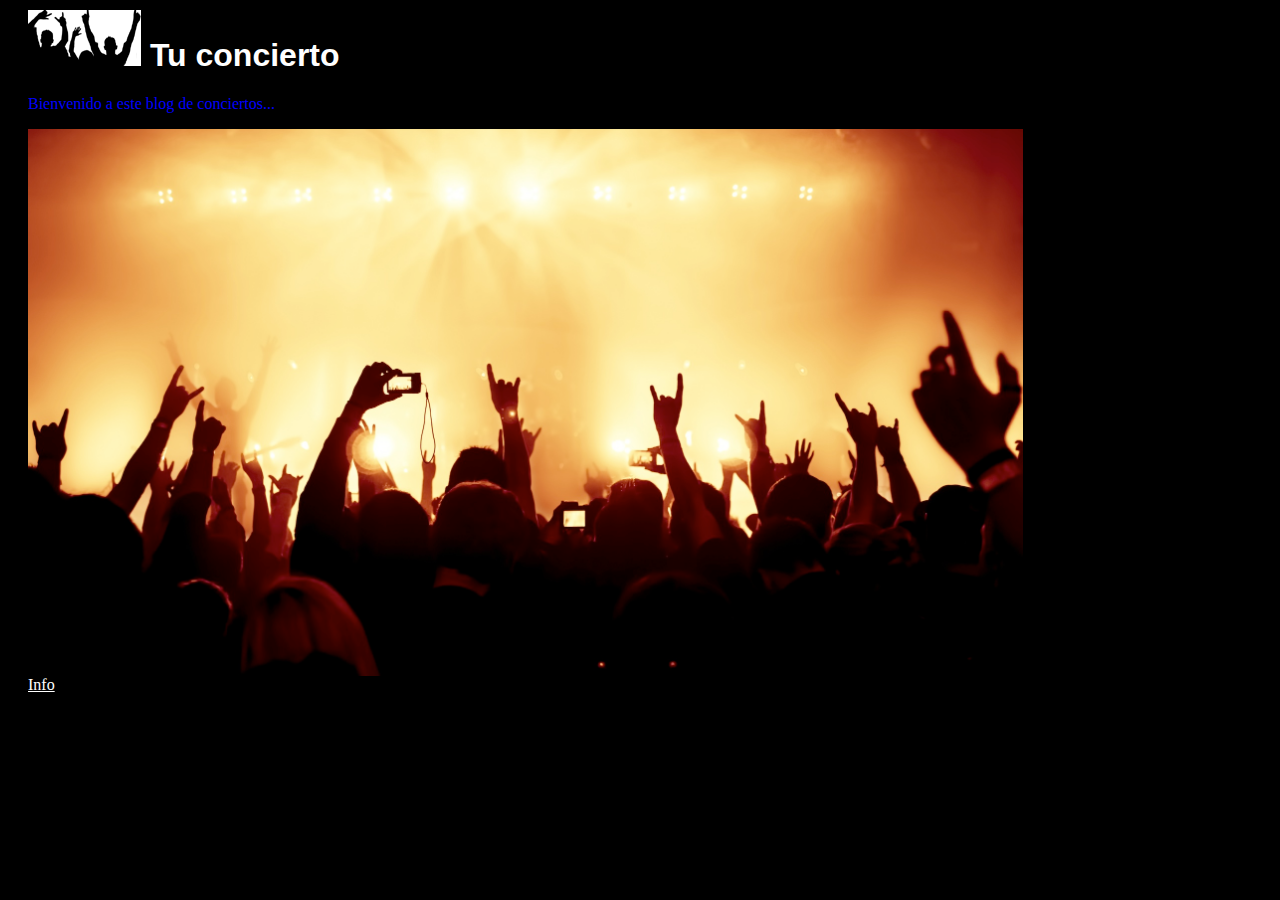
<file: DesarolloDeSitiosWebConHTMLYJava_Avril_2.1-Evaluación 1/index.html>
<html>
	<head>
		<title>HTML Base</title>
		<link rel="stylesheet" href="css/estilos.css">
	</head>
	<body>
		<div>
			<h1><img src="images/concert_logo.png" alt="Logo" style="background-color: white"> Tu concierto</h1>
			<p style="color: blue;">
				Bienvenido a este blog de conciertos...
			</p>
			<img src="images/concert.jpg" alt="Concierto" style="width: 80%">

			<br>
			<a href="mailto:info@tuconcierto.com">Info</a>
		</div>
	</body>
</html>
</file>
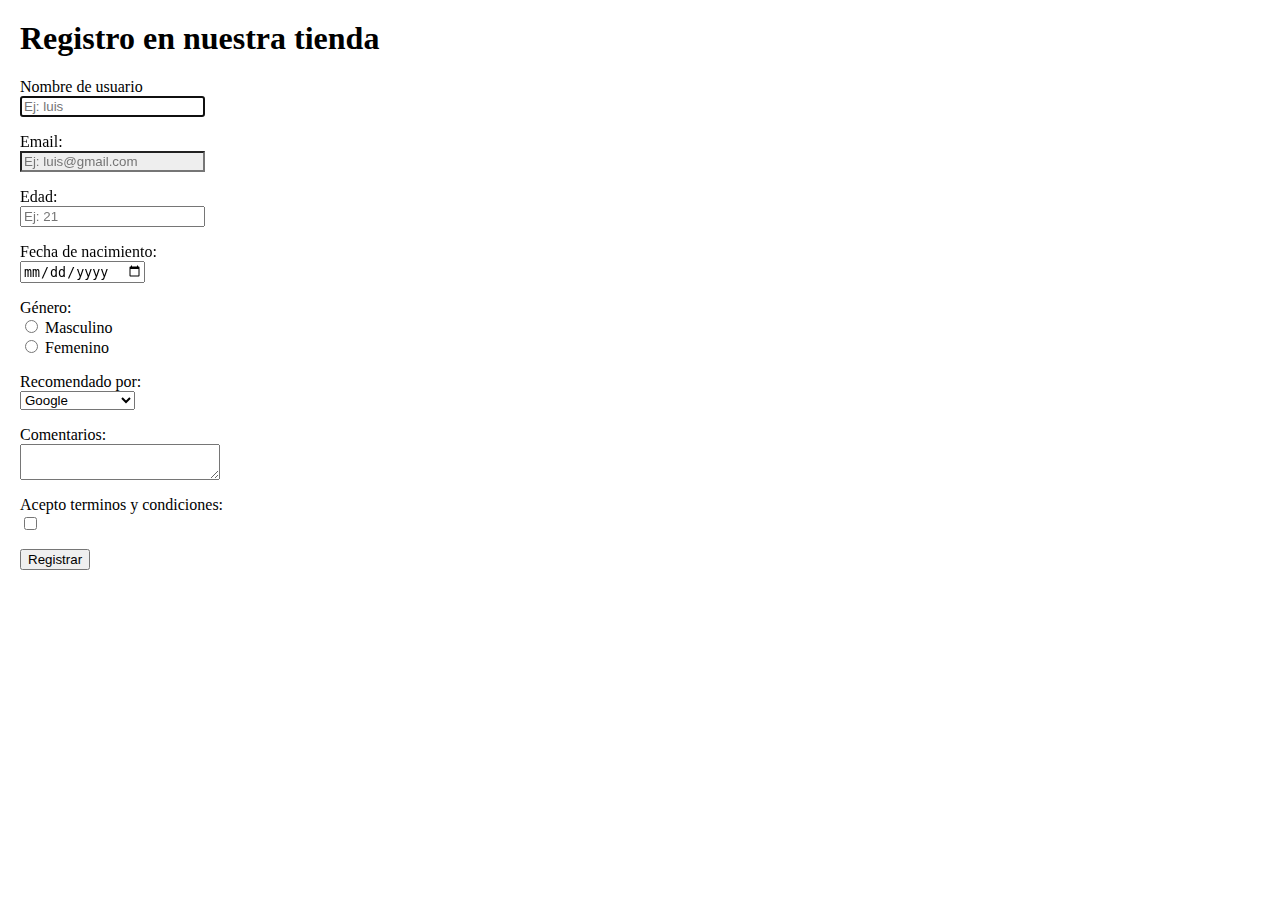
<file: DesarrolloDeSitiosWebConHTMLYJava_Avril_2.2-Evaluacion 2/index.html>
<html>
<head>
	<title>HTML Base</title>
	<link rel="stylesheet" type="text/css" href="css/estilos.css">
</head>
<body>
<h1>Registro en nuestra tienda</h1>
<form action="">
	<p>
		<label for="username">Nombre de usuario</label>
		<br>
		<input type="text" name="username" placeholder="Ej: luis" autofocus required>
	</p>
	<p>
		<label for="email">Email: </label>
		<br>
		<input type="email" name="email" placeholder="Ej: luis@gmail.com" required>
	</p>
	<p>
		<label for="age">Edad: </label>
		<br>
		<input type="number" name="age" placeholder="Ej: 21" required>
	</p>
	<p>
		<label for="dob">Fecha de nacimiento: </label>
		<br>
		<input type="date" name="dob" placeholder="Ej: 21" >
	</p>
	<p>
		<label for="genre">G&eacute;nero: </label>
		<br>
		<input type="radio" name="genre"> Masculino
		<br>
		<input type="radio" name="genre"> Femenino
	</p>
	<p>
		<label for="recommend">Recomendado por: </label>
		<br>
		<select name="recommend">
			<option value="1">Google</option>
			<option value="1">Amigo</option>
			<option value="1">Redes Sociales</option>
		</select>
	</p>
	<p>
		<label for="comment">Comentarios: </label>
		<br>
		<textarea name="comment" id="commentarea" ></textarea>
	</p>

	<p>
		<label for="accept">Acepto terminos y condiciones: </label>
		<br>
		<input type="checkbox" name="accept">
	</p>

	<p>
		<input type="submit" value="Registrar">
	</p>
</form>

</body>
</html>
</file>
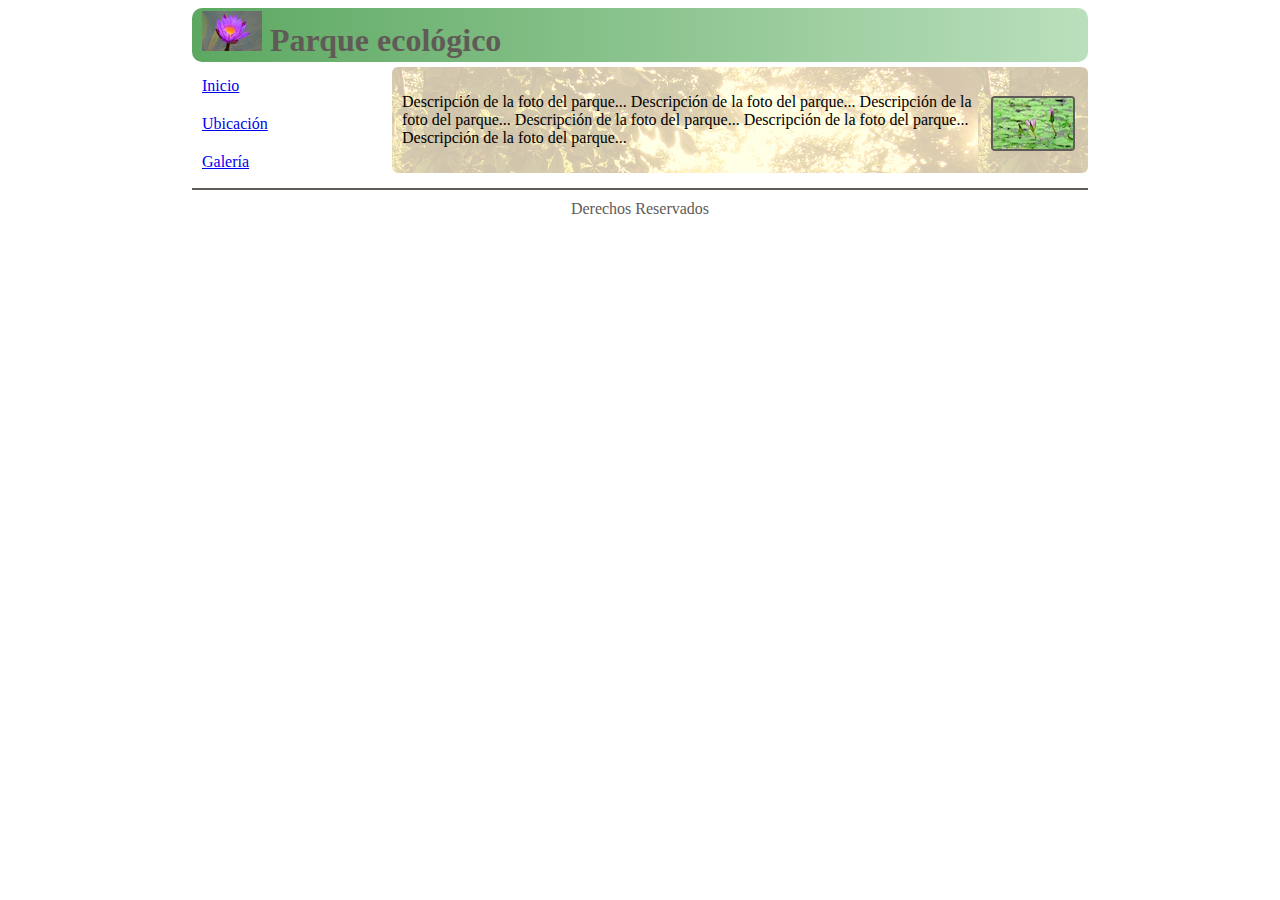
<file: DesarrolloDeSitiosWebConHTMLYJava_Avril_2.3-Evaluacion 3/Parque ecologico/index.html>
<html>
<head>
	<title>Parque</title>
	<link rel="stylesheet" href="css/estilos.css">
</head>
<body>
<header>
	<h1>
		<img src="imagenes/imagen1.jpg" alt=""> Parque ecol&oacute;gico
	</h1>
</header>
<navbar id="menu-principal">
	<ul>
		<li><a href="#">Inicio</a></li>
		<li><a href="#">Ubicaci&oacute;n</a></li>
		<li><a href="#">Galer&iacute;a</a></li>
	</ul>
</navbar>
<section id="contenido">

	<p>
		<img src="imagenes/imagen2.jpg" alt="">
		Descripci&oacute;n de la foto del parque...
		Descripci&oacute;n de la foto del parque...
		Descripci&oacute;n de la foto del parque...
		Descripci&oacute;n de la foto del parque...
		Descripci&oacute;n de la foto del parque...
		Descripci&oacute;n de la foto del parque...
	</p>

</section>

<footer>
	Derechos Reservados
</footer>
</body>
</html>
</file>
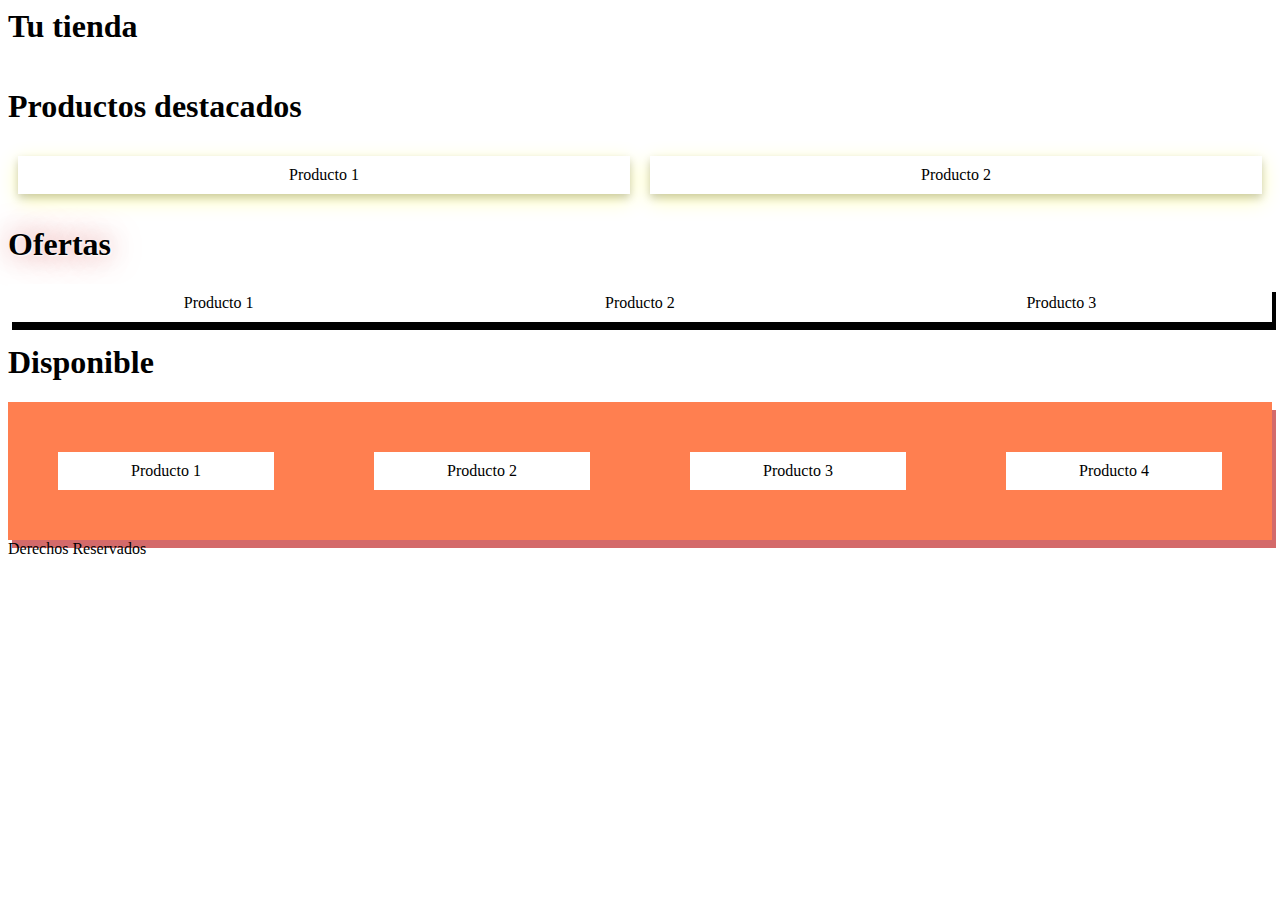
<file: DesarrolloDeSitiosWebConHTMLYJava_Avril_2.3-Evaluacion 3/Tienda sombras a cajas y textos/index.html>
<html>
<head>
	<title>Tienda</title>
	<link rel="stylesheet" href="css/estilos.css">
</head>
<body>
<header>
	<h1>
		Tu tienda
	</h1>
</header>
<section id="contenido">
	<section id="destacados">
		<h1>Productos destacados</h1>
		<div class="contenedor">
			<div>
				Producto 1
			</div>
			<div>
				Producto 2
			</div>
		</div>
	</section>
	<section id="ofertas">
		<h1>Ofertas</h1>
		<div class="contenedor">
			<div>
				Producto 1
			</div>
			<div>
				Producto 2
			</div>
			<div>
				Producto 3
			</div>
		</div>
	</section>
	<section id="disponible">
		<h1>Disponible</h1>
		<div class="contenedor">
			<div>
				Producto 1
			</div>
			<div>
				Producto 2
			</div>
			<div>
				Producto 3
			</div>
			<div>
				Producto 4
			</div>

		</div>
	</section>
</section>
<footer>
	Derechos Reservados
</footer>
</body>
</html>
</file>
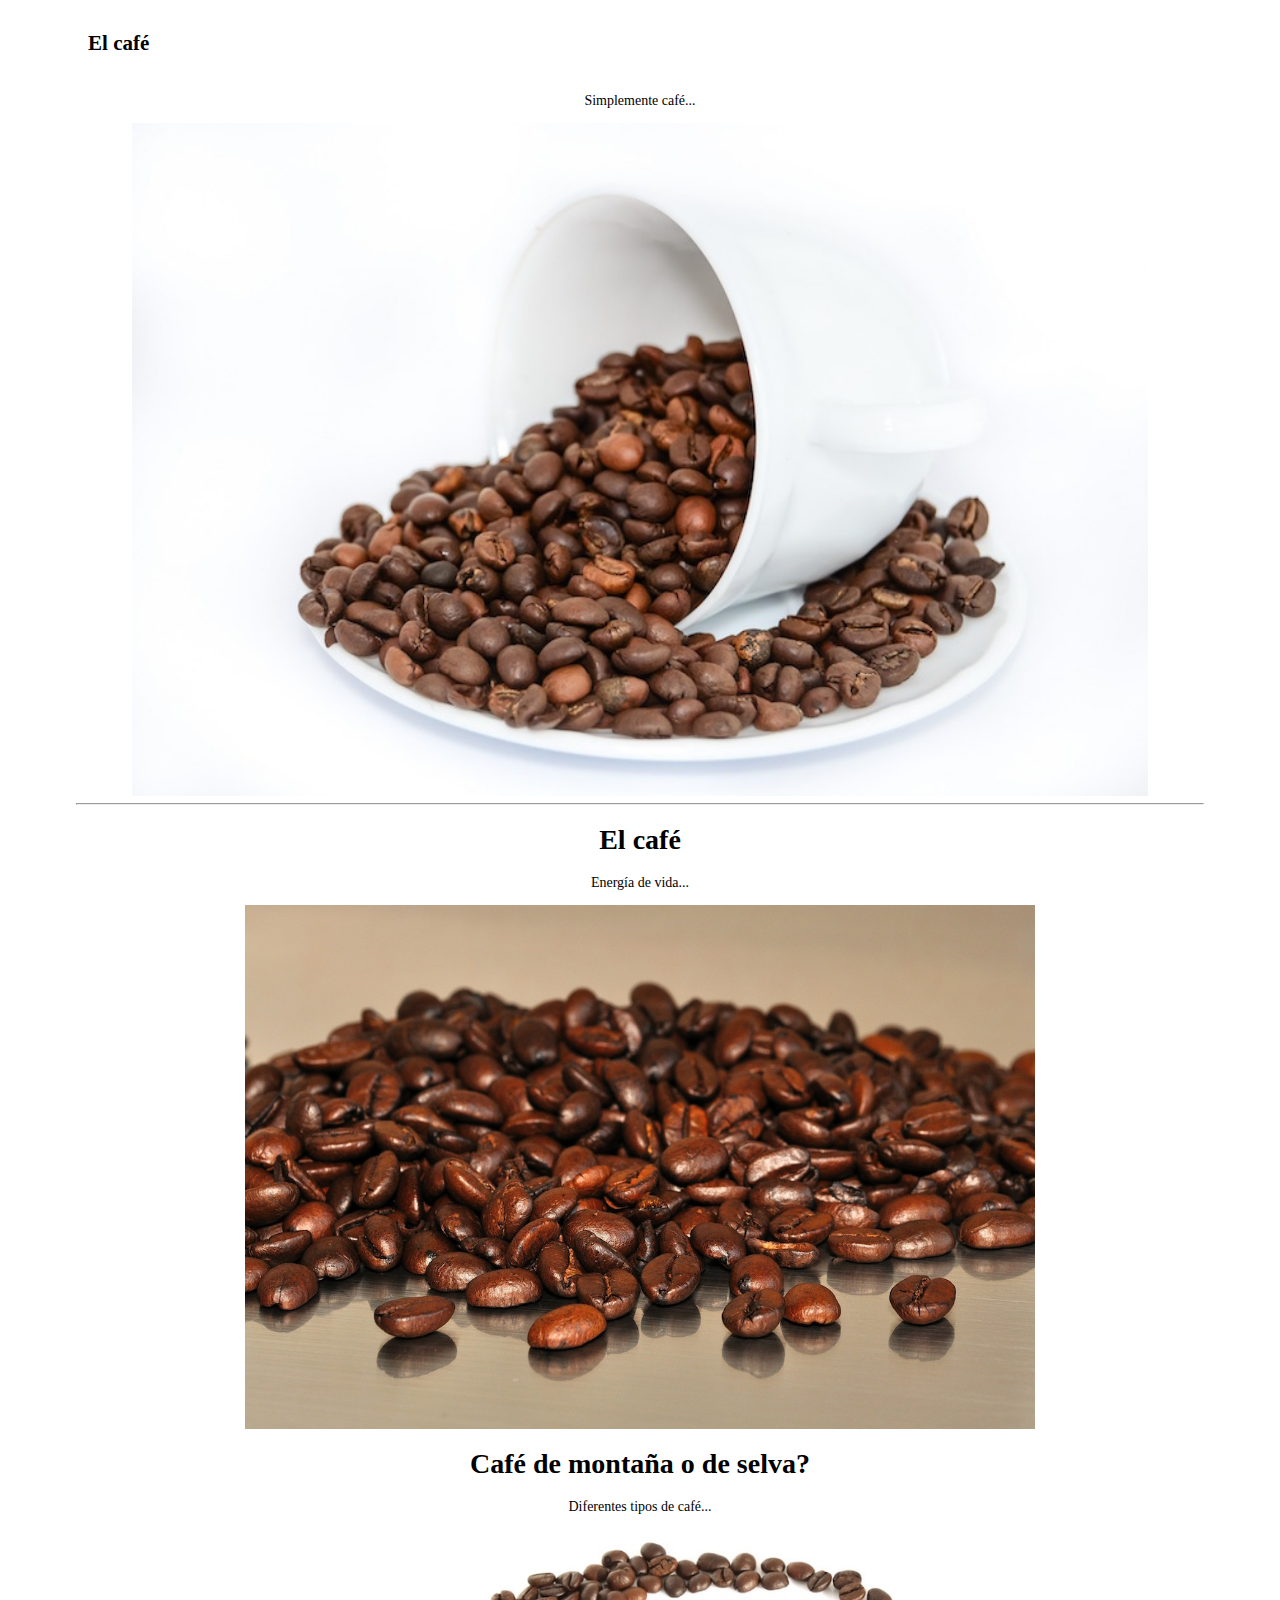
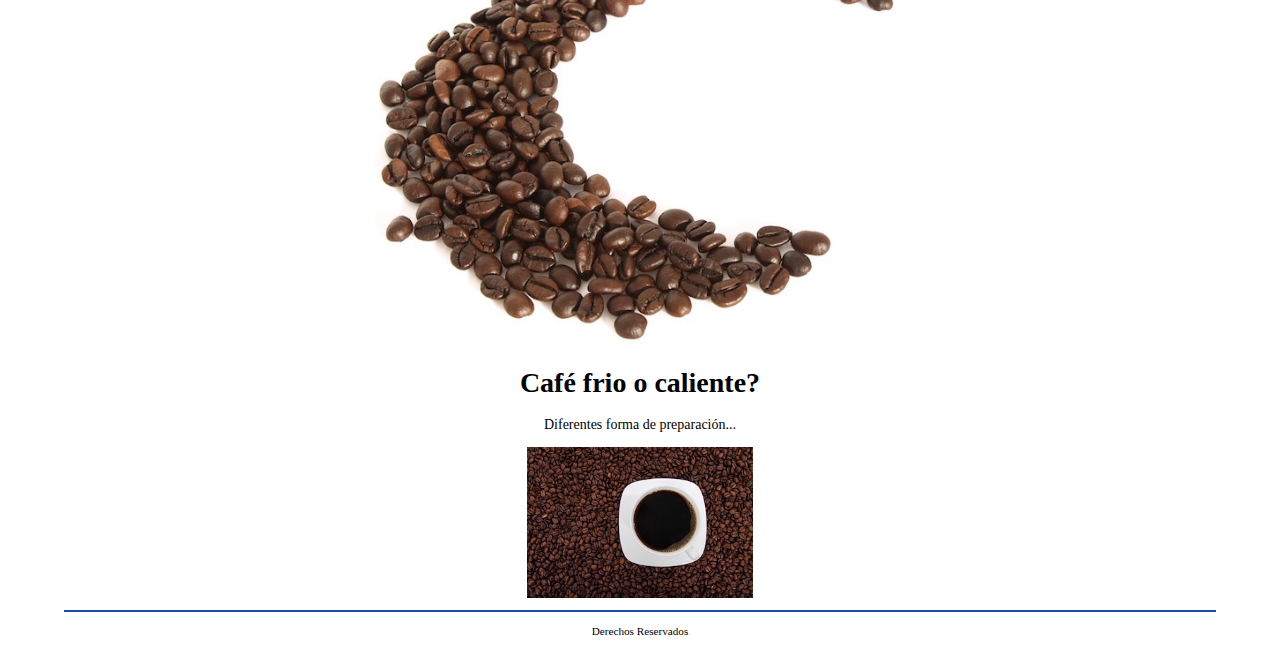
<file: DesarrolloDeSitiosWebConHTMLYJava_Avril_2.4-Evaluación 4/Cafe/index.html>
<html>
<head>
	<title>El café</title>
	<link rel="stylesheet" href="css/estilos.css">
	<meta charset="utf-8">
	<meta name="viewport" content="width=device-width, initial-scale=1.0">
</head>
<body>
<header>
	<h1>
		El café
	</h1>
</header>
<section id="contenido">
	<p>Simplemente café...</p>
	<img src="imagenes/cafe.jpg" class="adaptativa-porcentaje">
	<hr>
	<article>
		<h1>El café</h1>
		<p>Energía de vida...</p>
		<img src="imagenes/cafe_grande.jpg" class="adaptativa-porcentaje-1">
	</article>

	<article>
		<h1>Café de montaña o de selva?</h1>
		<p>Diferentes tipos de café...</p>
		<img src="imagenes/cafe_mediana.jpg" class="adaptativa-porcentaje-2">
	</article>

	<article>
		<h1>Café frio o caliente?</h1>
		<p>Diferentes forma de preparación...</p>
		<img src="imagenes/cafe_pequena.jpg" class="adaptativa-porcentaje-3">
	</article>






</section>

<footer>
	Derechos Reservados
</footer>
</body>
</html>
</file>
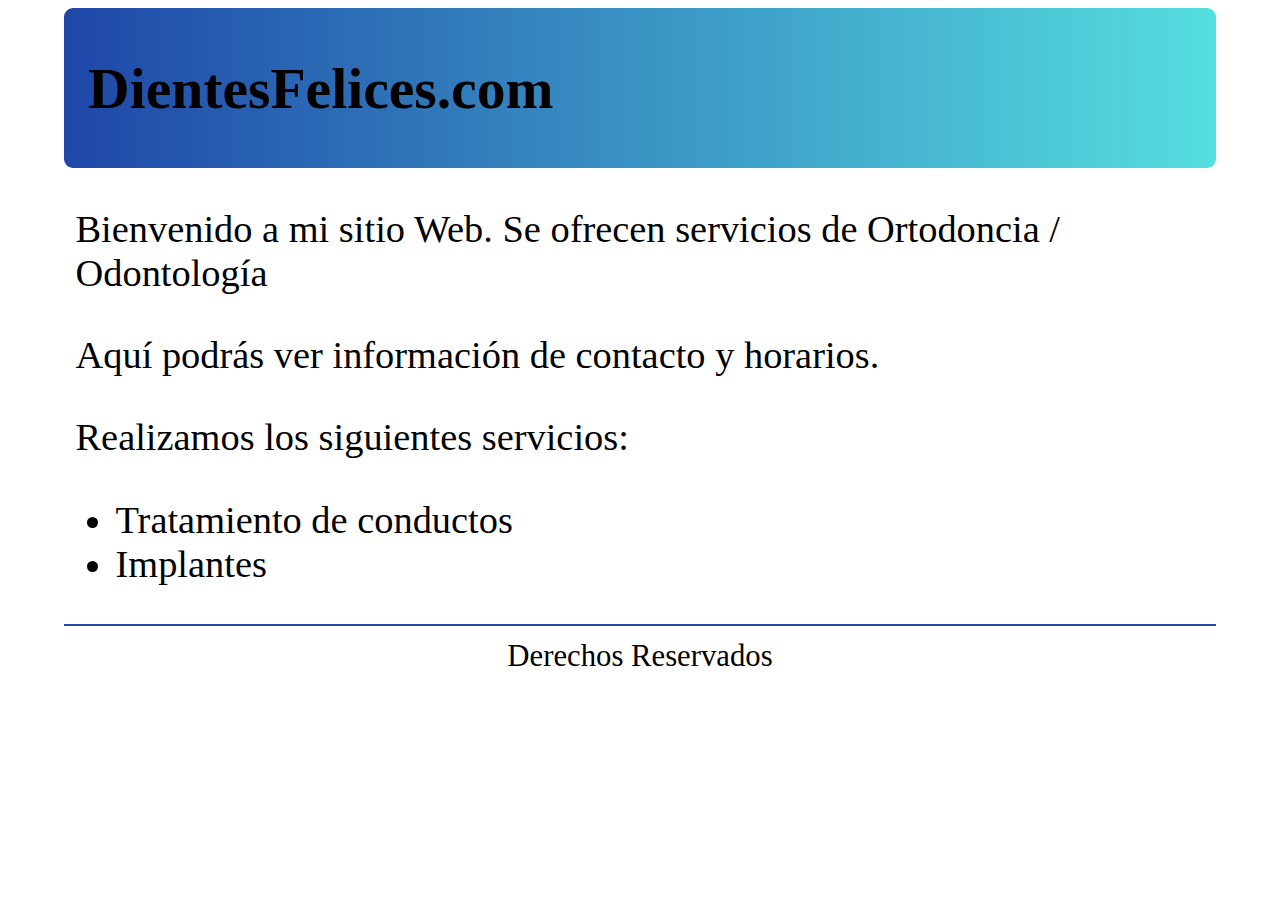
<file: DesarrolloDeSitiosWebConHTMLYJava_Avril_2.4-Evaluación 4/Dientes Felices/index.html>
<html>
<head>
	<meta name="viewport" content="width=device-width, initial-scale=1.0">
	<title>DientesFelices</title>
	<link rel="stylesheet" href="css/estilos.css">
	<meta charset="utf-8">
</head>
<body>
<header>
	<h1>
		DientesFelices.com
	</h1>
</header>
<section id="contenido">
	<p>Bienvenido a mi sitio Web. Se ofrecen servicios de Ortodoncia / Odontología</p>
	<p>Aquí podrás ver información de contacto y horarios.</p>
	<p>
		Realizamos los siguientes servicios:
		<ul>
	<li>Tratamiento de conductos</li>
	<li>Implantes</li>
</ul>
	</p>
</section>

<footer>
	Derechos Reservados
</footer>
</body>
</html>
</file>
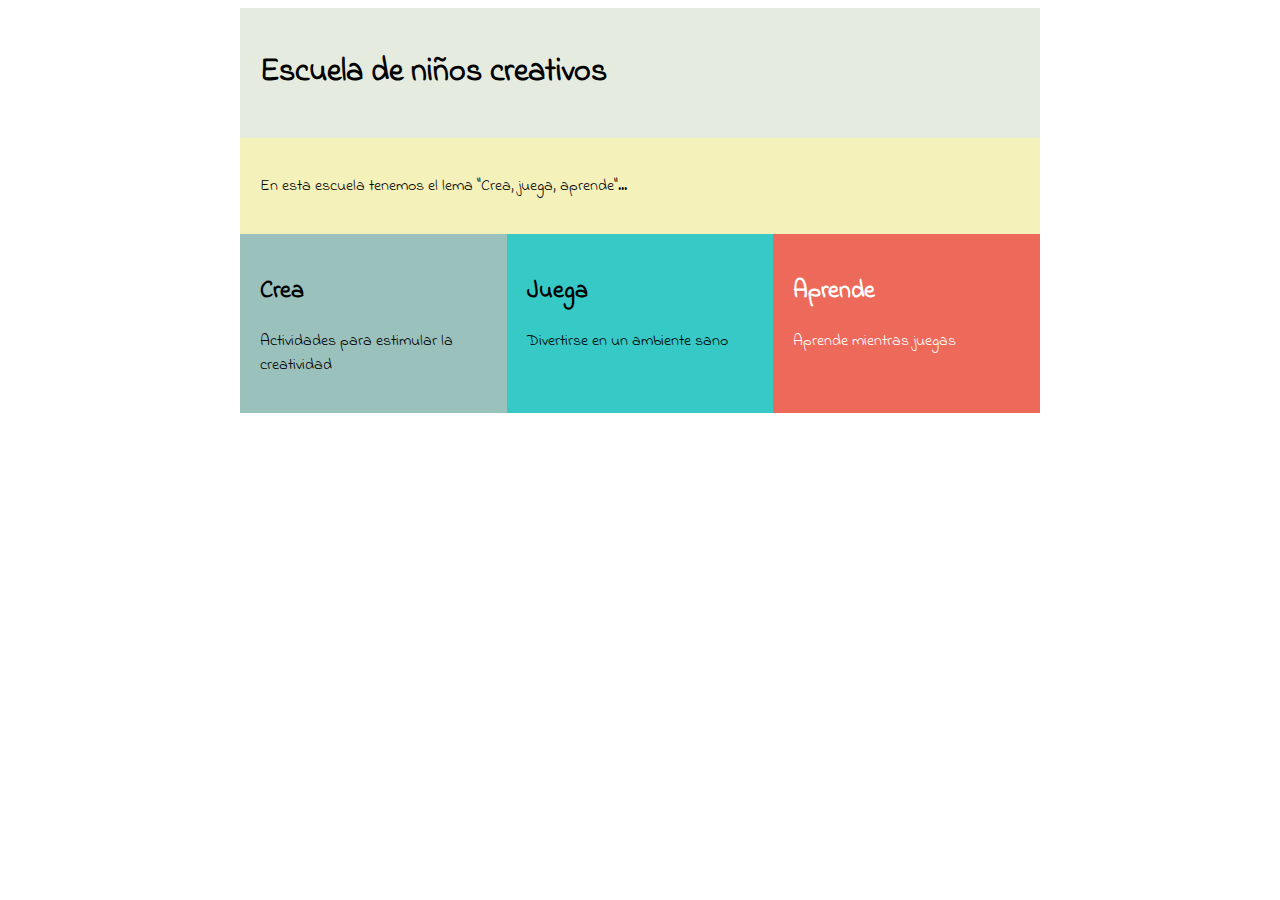
<file: DesarrolloDeSitiosWebConHTMLYJava_Avril_2.4-Evaluación 4/Escuela/index.html>
<!DOCTYPE html>
<html lang="en">
<head>
	<title>Escuela de Niños creativos</title>
	<link href='https://fonts.googleapis.com/css?family=Indie+Flower' rel='stylesheet' type='text/css'>
	<link rel="stylesheet" type= 'text/css' href="css/estilos.css">
	<meta charset="utf-8">

</head>
<body>
<div class="container" role="main">
	<div class="c1">
		<h1>Escuela de niños creativos</h1>
	</div>
	<div class="c2">
		<p>En esta escuela tenemos el lema "Crea, juega, aprende"...</p>
	</div>
	<div class="c3">
		<h2>Crea</h2>
		<p>Actividades para estimular la creatividad</p>
	</div>
	<div class="c4">
		<h2>Juega</h2>
		<p>Divertirse en un ambiente sano</p>
	</div>
	<div class="c5">
		<h2>Aprende</h2>
		<p>Aprende mientras juegas</p>
	</div>
</div>

</body>
</html>
</file>
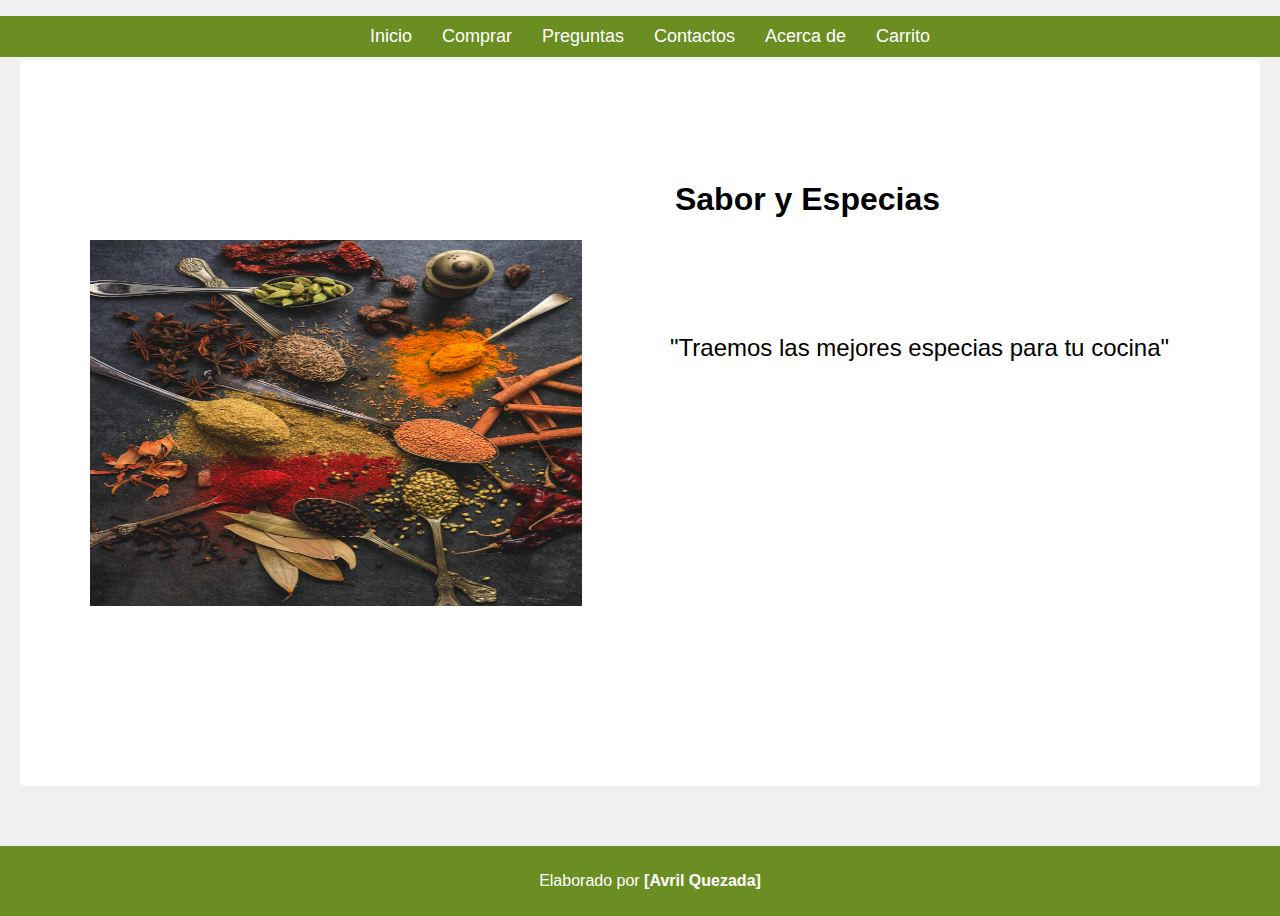
<file: MenuFinal_AvrilQuezada/webcompras.html>
<!DOCTYPE html>
<html lang="es">
<head>
    <meta charset="UTF-8">
    <meta name="viewport" content="width=device-width, initial-scale=1.0">
    <title>Sabor y Especias</title>
    <link rel="stylesheet" href="css/style.css">
</head>
<body>
    <!-- Navbar -->
    <nav id="nav">
        <ul>
            <li><a href="#inicio" onclick="showSection('inicio')">Inicio</a></li>
            <li><a href="#comprar" onclick="showSection('comprar')">Comprar</a></li>
            <li><a href="#preguntas" onclick="showSection('preguntas')">Preguntas</a></li>
            <li><a href="#contactos" onclick="showSection('contactos')">Contactos</a></li>
            <li><a href="#acerca" onclick="showSection('acerca')">Acerca de</a></li>
            <li><a href="#carrito" onclick="showSection('carrito')">Carrito</a></li>
        </ul>
    </nav>

    <!-- Inicio-->
    <section id="inicio" class="active">
        <h1>Sabor y Especias</h1>
        <div class="content">
            <img src="imagenes/especias.jpg" alt="Foto de los productos que vendemos" />
            <p class="adjusted">"Traemos las mejores especias para tu cocina"</p>
        </div>
    </section>

    <!-- Comprar  -->
    <section id="comprar" class="hidden">
        <h2>Comprar</h2>
        <div class="product-grid">
            <div class="product-card">
                <img src="imagenes/Canela.jpg" alt="Canela" />
                <p> 1 libra </p>
                <p>Precio: C$40</p>
                <h3>Canela</h3>
                <button onclick="addToCart('Canela', 40)">Agregar al carrito</button>
            </div>
            <div class="product-card">
                <img src="imagenes/Za'atar.jpg" alt="Za'atar" />
                <p> 1 libra </p>
                <p>Precio: C$50</p>
                <h3>Zaatar</h3>
                <button onclick="addToCart('Zaatar', 50)">Agregar al carrito</button>
    
            </div>
            <div class="product-card">
                <img src="imagenes/Cardamomo.jpg" alt="Cardamomo" />
                <p> 1 libra </p>
                <p>Precio: C$50</p>
                <h3>Cardamomo</h3>
                <button onclick="addToCart('Cardamomo', 50)">Agregar al carrito</button>
    
            </div>
            <div class="product-card">
                <img src="imagenes/Curcuma.jpg" alt="Curcuma" />
                <p> 1 libra </p>
                <p>Precio: C$60</p>
                <h3>Curcuma</h3>
                <button onclick="addToCart('Curcuma', 60)">Agregar al carrito</button>
            </div>
        </div>
    </section>

    <!-- Carrito  -->
    <section id="carrito" class="hidden">
        <h2>Carrito de Compras</h2>
        <div id="cartItems"></div>
        <p><strong>Total:</strong> C$<span id="totalPrice">0</span></p>
    </section>

    <!-- Preguntas -->
    <section id="preguntas" class="hidden">
        <h2>Preguntas Frecuentes</h2>
        <ul>
            <li>¿Cómo se envía? <strong>Mediante Cargo Trans</strong></li>
            <li>¿Cuánto tarda? <strong>De 2 a 3 días</strong></li>
            <li>¿Que pasa si aun no llega mi paquete?<strong>Si aun no llega llamarnos o escribirnos al 75893265</strong></li>
        </ul>
    </section>

    <!-- Contactos  -->
    <section id="contactos" class="hidden">
        <h2>Contactos</h2>
        <p>Teléfono: 22892287</p>
        <p>Celular: 75893265</p>
        <p>Email: dudasespecias@gmail.com</p>
    </section>

    <!-- Acerca de -->
    <section id="acerca" class="hidden">
        <h2>Acerca de</h2>
        <div class="acercacont">
            <img src="imagenes/acerca.jpg" alt="Foto acerca de empresa">
            <p> Sabor y Especias nacio con el fin de proveer a nuestros clientes con las diversas especies para que puedan preparar diversos platillos. </p>
        </div>
    </section>

    <!-- Pie -->
    <footer>
        <p>Elaborado por <strong>[Avril Quezada]</strong></p>
    </footer>

    <script type="text/javascript" src="js/script.js"></script>
</body>
</html>
</file>
<file: DesarolloDeSitiosWebConHTMLYJava_Avril_2.1-Evaluación 1/css/estilos.css>
body p{
	color: green;
}
body{
	background-color: #000000;
	color: white !important;
	font-family: Verdana;
}

h1 {
	font-family: Arial;
}

a {
	color: inherit;
}

div{
	margin-top: 10px;
	margin-left: 20px;
}
body{
	color:red
}
</file>
<file: DesarrolloDeSitiosWebConHTMLYJava_Avril_2.2-Evaluacion 2/css/estilos.css>
#commentarea{
 width: 200px;
}
body{
    margin: 20px;
    font-family: Verdana;
}
input[name="email"]{
    background:#eeeeee
  
}
p, label{
    font-family: Tahoma;
}
</file>
<file: DesarrolloDeSitiosWebConHTMLYJava_Avril_2.3-Evaluacion 3/Parque ecologico/css/estilos.css>
body {
	margin-left: 15%;
	font-family: Verdana;
	width: 70%;
	color: #605B56;
}


header h1{
	padding: 3px 10px;
	margin-bottom: 5px;
	background: -webkit-linear-gradient(left, #5CA861, #BADFBC);
	background: -o-linear-gradient(right, #5CA861, #BADFBC);
	background: -moz-linear-gradient(right, #5CA861, #BADFBC);
	background: linear-gradient(to right, #5CA861, #BADFBC);
	border-radius: 10px;
}

#menu-principal ul {
	float: left;
	width: 200px;
	padding: 0;
	margin: 0;
}

#menu-principal ul li {
	padding: 10px;
	list-style-type: none;
}

#contenido {
	margin-left: 200px;
	padding: 10px;
	color: black;
	background-image:url("../imagenes/imagen3.jpg");
	border-radius: 6px;
}

footer {
	clear: both;
	border-top: solid 2px #605B56;
	padding-top: 10px;
	margin-top: 15px;
	text-align: center;
}

#contenido p img {
	float: right;
	border: solid 2px #605b56;
	margin: 3px;
	border-radius: 4px;
}
</file>
<file: DesarrolloDeSitiosWebConHTMLYJava_Avril_2.3-Evaluacion 3/Tienda sombras a cajas y textos/css/estilos.css>
.contenedor{
    display: flex;
    flex-direction: row;
}
#contenido{
    display: flex;
    flex-direction: column;
}
#destacados .contenedor > div{
    text-align: center;
    padding: 10px;
    margin: 10px;
    background-color: white;
    width: 50%;
    box-shadow: 0 4px 8px 0 rgba(0, 0, 0, 0.2), 0 6px 20px 0 rgb(255,255,0, 0.3);
}
#ofertas .contenedor > div{
    text-align: center;
    padding: 10px;
    margin: 10 px;
    background-color: white;
    width: 33.3%;
    box-shadow: 4px 8px;
}
#disponible .contenedor > div{
    text-align: center;
    padding: 10px;
    border: solid 50px coral;
    width: 25%;
    box-shadow: 4px 8px #d46a6a;

}
#destacados h1{
text-shadow: 0 0 3px white;
}
#ofertas h1{
    text-shadow: 1px 1px 2px white,0 0 30px #d46a6a;
}
</file>
<file: DesarrolloDeSitiosWebConHTMLYJava_Avril_2.4-Evaluación 4/Cafe/css/estilos.css>
body {
	font-family: Verdana;
	width: 90%;
	margin-left: 5%;

}

header {
	padding: 1vh 1vw;
	margin-bottom: 1vh;
}

#contenido{
	margin: 1%;
	text-align: center;
}

header h1 {
	padding-left: 1%;
	font-size: 1.5em;
}

footer {
	font-size: 0.8em;
	border-top: solid 2px #1f47a8;
	padding-top: 1vw;
	margin-top: 1vw;
	text-align: center;
}

.adaptativa-porcentaje{
	width:90%;
}

.adaptativa-porcentaje-1{
	width: 70%;
}
.adaptativa-porcentaje-2{
	width: 50%;
}
.adaptativa-porcentaje-3{
	width: 20%;
}
@media (min-width:600px) {
	body{font-size:16px;
		color: red;
} 
 }

@media (min-width: 900px) {
body{
	font-size: 14px;
	color: black;
}
}
</file>
<file: DesarrolloDeSitiosWebConHTMLYJava_Avril_2.4-Evaluación 4/Dientes Felices/css/estilos.css>
body {
	font-family: Verdana;
	font-size: 3vw;
	width: 90%;
	margin-left: 5%;
}

header {
	padding: 1vh 1vw;
	margin-bottom: 1vh;
	background: -webkit-linear-gradient(left, #1f47a8, #55dedf); /* For Safari 5.1 to 6.0 */
	background: -o-linear-gradient(right, #1f47a8, #55dedf); /* For Opera 11.1 to 12.0 */
	background: -moz-linear-gradient(right, #1f47a8, #55dedf); /* For Firefox 3.6 to 15 */
	background: linear-gradient(to right, #1f47a8, #55dedf); /* Standard syntax */
	border-radius:1vh;
}

#contenido{
	margin: 1%;
}


header h1 {
	padding-left: 1%;
	font-size: 1.5em;
}

footer {
	font-size: 0.8em;
	border-top: solid 2px #1f47a8;
	padding-top: 1vw;
	margin-top: 1vw;
	text-align: center;
}
</file>
<file: DesarrolloDeSitiosWebConHTMLYJava_Avril_2.4-Evaluación 4/Escuela/css/estilos.css>
body {
	font-family: Indie Flower;
}

.container {
	margin: 0;
	padding: 0;
	width: 100%;
}

.container div {
	box-sizing: border-box;
	min-width: 150px;
	padding: 20px;
}

.c1 {
	color: black;
	background-color: #E6EBE0;
}

.c2 {
	color: black;
	background-color: #F4F1BB;
}

.c3 {
	color: black;
	background-color: #9BC1BC;
}

.c4 {
	color: black;
	background-color: #36C9C6;
}

.c5 {
	color: white;
	background-color: #ED6A5A;
}

.container {
	display:-webkit-flex;
	display: flex;
	-webkit-flex-flow: row wrap;
	flex-flow: row wrap;
}

.c1, .c2, .c3, .c4, .c5 {
	width: 100%;}


@media (min-width:600px) {

	.c2, .c3, .c4, .c5 {
		width: 50%;
	}
}

@media (min-width: 800px) {
	.c1{
		width: 100%;
	}
	.c2{
		width: 100%;
	}
	.c3, .c4, .c5{
		width: 33.33%;
	}
    .container{
		width: 800px;
		margin-left: auto;
		margin-right: auto;
	}

}
</file>
<file: MenuFinal_AvrilQuezada/css/style.css>
body {
    font-family: Arial, sans-serif;
    margin: 0;
    padding: 0;
    background-color: #f0f0f0;
    scroll-behavior: smooth;
}

nav ul {
    list-style-type: none;
    background-color: #6b8e23;
    padding: 10px;
    display: flex;
    justify-content: center;
    position: fixed;
    width: 100%;
    top: 0;
    left: 0;
    z-index: 1000;
}

nav ul li {
    margin: 0 15px;
}

nav ul li a {
    text-decoration: none;
    color: white;
    font-size: 18px;
}

section {
    padding: 100px 20px;
    margin: 60px 20px; /* da espacio  */
    background-color: white;
    border-radius: 5px;
}

.active {
    display: block;
}

.hidden{
    display: none;
}

h1{
    text-align: right;
}
 h2 {
    text-align: center;
    padding-bottom: 20px;
}

.product-grid {
    display: flex;
    justify-content: space-around;
}
.product-grid img{
    width: 100px;
    height: 100px;
}

.product-card {
    background-color: #dcdcdc;
    padding: 20px;
    border-radius: 5px;
    width: 200px;
    text-align: center;
}

footer {
    text-align: center;
    padding: 10px;
    background-color: #6b8e23;
    color: white;
    position: relative;
    width: 100%;
}

#inicio .acercacont{
    display: flex;
}

#inicio img {
    width:492px;
    height:366px;
    padding-left: 50px;

}
#inicio p{
    font-size:24px ;
    translate: 630px -300px
}

#inicio h1{
    padding-right:300px;
}

#acerca .cont {
    display: flex;
    align-items: flex-start; 
    gap: 20px;
}

#acerca img {
    max-width: 40%; 
    height: auto; 
}

#acerca p {
    font-size: 24px;
    max-width: 60%; 
    text-align: right; 
    line-height: 1.6; 
    overflow-wrap: break-word;
    translate: 500px -500px;

}

/* pantalla  */
@media (max-width: 1024px) {
    /* Navbar */
    nav ul {
        flex-direction: column;
        align-items: center;
    }

    nav ul li {
        margin: 10px 0;
    }

    /* margenes */
    section {
        margin: 20px;
        padding: 50px 10px;
    }
}

/* telefonos */
@media (max-width: 768px) {
    /* vertical */
    .product-grid {
        flex-direction: column;
        align-items: center;
    }

    /* Navbar  */
    nav ul {
        flex-direction: column;
        padding: 10px;
    }

    nav ul li {
        margin: 5px 0;
    }

    /* imagenes mobiles */
    #inicio img, #acerca img {
        width: 100%;
        height: auto;
        padding-left: 0;
    }

    #inicio p, #acerca p {
        translate: 0; 
        font-size: 18px;
        text-align: center;
    }

    #inicio h1, #acerca h1 {
        padding-right: 0;
        text-align: center;
    }

    /* productos */
    .product-card {
        width: 80%;
        margin-bottom: 20px;
    }

    /*carrito*/
    #cartItems {
        font-size: 14px;
    }

    /* pie */
    footer {
        font-size: 14px;
    }
}

/* telefonos */
@media (max-width: 480px) {
    /*Texto */
    h1, h2, p {
        font-size: 16px;
    }

    /* productos */
    .product-card {
        width: 100%;
    }
    
    /* Navbar  */
    nav ul {
        padding: 5px;
    }
}
</file>
